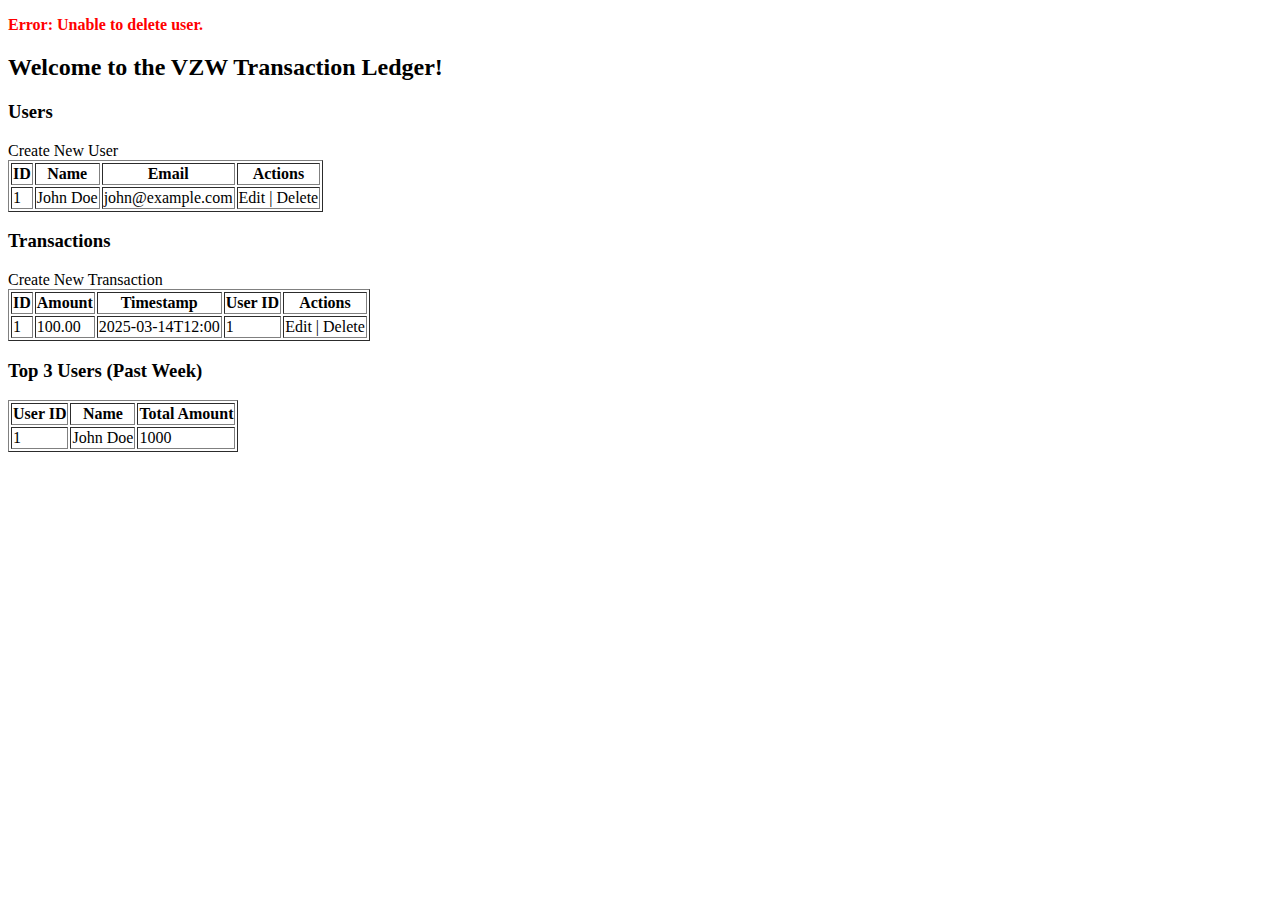
<file: src/main/resources/templates/dashboard.html>
<!DOCTYPE html>
<html xmlns:th="http://www.thymeleaf.org"
      xmlns:layout="http://www.ultraq.net.nz/thymeleaf/layout"
      layout:decorate="~{layout}">
<head>
    <meta charset="UTF-8">
    <title>Dashboard</title>
</head>
<body>
    <section layout:fragment="content">
        <div th:if="${errorMessage}" class="error-message" style="color: red; font-weight: bold;">
            <p th:text="#{${errorMessage}}">Error: Unable to delete user.</p>
        </div>
        <h2 th:text="#{welcome.message}">Welcome to the VZW Transaction Ledger!</h2>
 
        <!-- Users Table -->
        <div class="table-header">
            <h3 th:text="#{dashboard.users}">Users</h3>
            <a th:href="@{/users/new}" th:text="#{action.createUser}">Create New User</a>
        </div>
        <table id="userTable" border="1">
            <thead>
                <tr>
                    <th>ID</th>
                    <th th:text="#{user.name}">Name</th>
                    <th th:text="#{user.email}">Email</th>
                    <th th:text="#{action.actions}">Actions</th>
                </tr>
            </thead>
            <tbody>
                <tr th:each="user : ${users}">
                    <td th:text="${user.id}">1</td>
                    <td th:text="${user.name}">John Doe</td>
                    <td th:text="${user.email}">john@example.com</td>
                    <td>
                        <a th:href="@{'/users/edit/' + ${user.id}}" th:text="#{action.edit}">Edit</a> |
                        <a th:href="@{'/users/delete/' + ${user.id}}" th:text="#{action.delete}">Delete</a>
                    </td>
                </tr>
            </tbody>
        </table>
        
        <!-- Transactions Table -->
        <div class="table-header">
            <h3 th:text="#{dashboard.transactions}">Transactions</h3>
            <a th:href="@{/transactions/new}" th:text="#{action.createTransaction}">Create New Transaction</a>
        </div>
        <table id="transactionTable" border="1">
            <thead>
                <tr>
                    <th>ID</th>
                    <th th:text="#{transaction.amount}">Amount</th>
                    <th th:text="#{transaction.timestamp}">Timestamp</th>
                    <th th:text="#{transaction.userId}">User ID</th>
                    <th th:text="#{action.actions}">Actions</th>
                </tr>
            </thead>
            <tbody>
                <tr th:each="txn : ${transactions}">
                    <td th:text="${txn.id}">1</td>
                    <td th:text="${T(java.lang.String).format('$%.2f', txn.amount)}">100.00</td>
                    <td th:text="${txn.timestamp}">2025-03-14T12:00</td>
                    <td th:text="${txn.user.id}">1</td>
                    <td>
                        <a th:href="@{'/transactions/edit/' + ${txn.id}}" th:text="#{action.edit}">Edit</a> |
                        <a th:href="@{'/transactions/delete/' + ${txn.id}}" th:text="#{action.delete}">Delete</a>
                    </td>
                </tr>
            </tbody>
        </table>
        
        <!-- Top 3 Users Report -->
        <div class="table-header">
            <h3 th:text="#{dashboard.topUsers}">Top 3 Users (Past Week)</h3>
        </div>
        <table id="topUsersTable" border="1">
            <thead>
                <tr>
                    <th th:text="#{topUsers.userId}">User ID</th>
                    <th th:text="#{topUsers.name}">Name</th>
                    <th th:text="#{topUsers.totalAmount}">Total Amount</th>
                </tr>
            </thead>
            <tbody>
                <tr th:each="summary : ${topUsers}">
                    <td th:text="${summary.userId}">1</td>
                    <td th:text="${summary.userName}">John Doe</td>
                    <td th:text="${T(java.lang.String).format('$%.2f', summary.totalAmount)}">1000</td>

                </tr>
            </tbody>
        </table>

    </section>
</body>
</html>
</file>
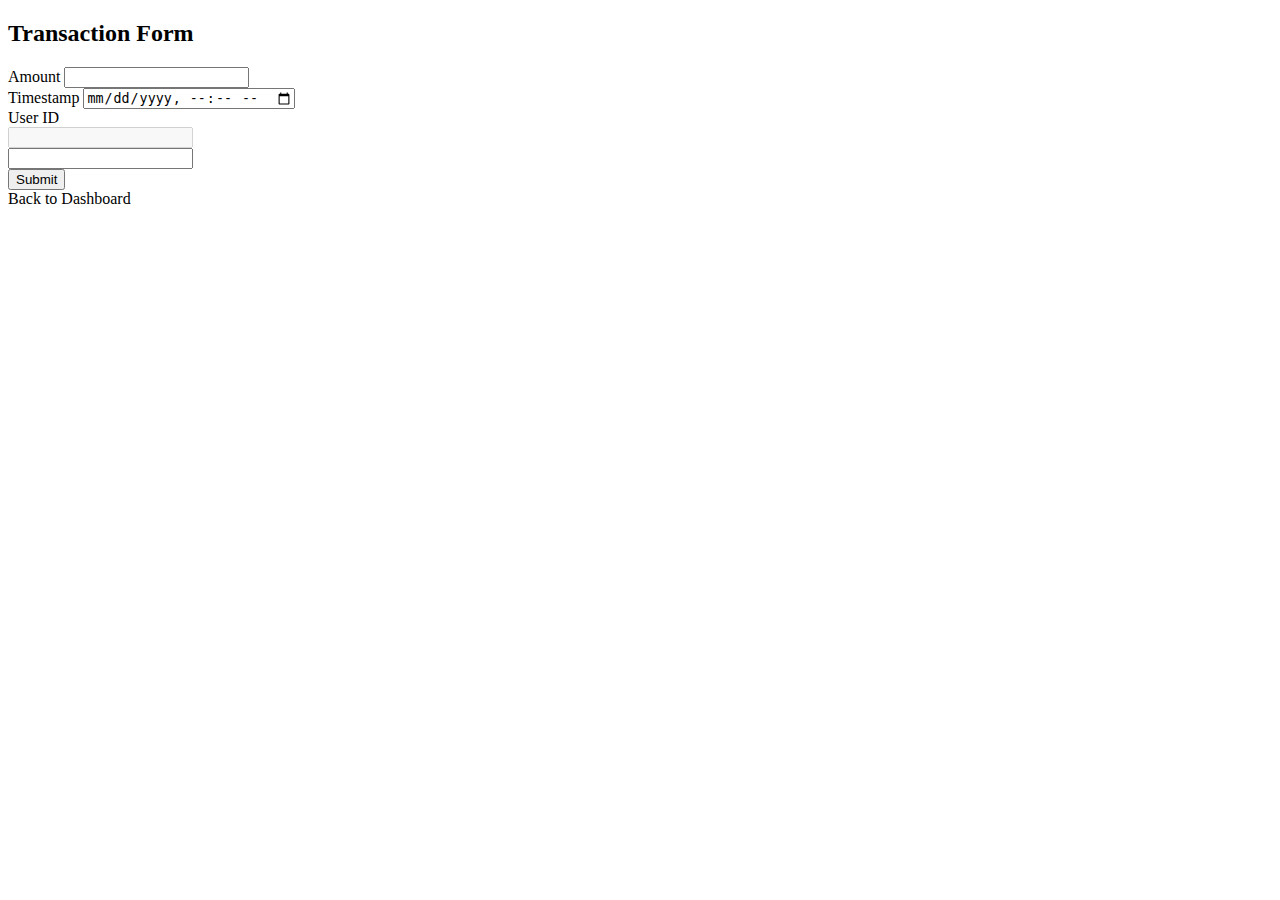
<file: src/main/resources/templates/transactionForm.html>
<!DOCTYPE html>
<html xmlns:th="http://www.thymeleaf.org"
      xmlns:layout="http://www.ultraq.net.nz/thymeleaf/layout"
      layout:decorate="~{layout}">
<head>
    <meta charset="UTF-8">
    <title th:text="#{transaction.formTitle}">Transaction Form</title>
</head>
<body>
    <section layout:fragment="content">
        <h2 th:text="#{transaction.formTitle}">Transaction Form</h2>

        <form th:action="@{${transaction.id} != null ? '/transactions/update/' + ${transaction.id} : '/transactions/save'}"
              th:object="${transaction}" method="post">
            <div>
                <label th:text="#{transaction.amount}">Amount</label>
                <input type="number" step="0.01" th:field="*{amount}" />
                <div th:if="${#fields.hasErrors('amount')}" th:errors="*{amount}"></div>
            </div>
            <div>
                <label th:text="#{transaction.timestamp}">Timestamp</label>
                <input type="datetime-local" th:field="*{timestamp}" />
                <div th:if="${#fields.hasErrors('timestamp')}" th:errors="*{timestamp}"></div>
            </div>
            <div>
                <label th:text="#{transaction.userId}">User ID</label>
                <div th:if="${transaction.id != null}">
                    <!-- Editing an existing transaction: show user id as read-only -->
                    <input type="number" th:field="*{user.id}" disabled="disabled" />
                    <input type="hidden" th:field="*{user.id}" />
                </div>
                <div th:if="${transaction.id == null}">
                    <!-- Creating a new transaction: allow user input -->
                    <input type="number" th:field="*{user.id}" />
                </div>
                <div th:if="${#fields.hasErrors('user.id')}" th:errors="*{user.id}"></div>
            </div>
            <div>
                <button type="submit" th:text="#{action.submit}">Submit</button>
            </div>
        </form>
        <a th:href="@{/dashboard}" th:text="#{action.backToDashboard}">Back to Dashboard</a>
    </section>
</body>
</html>
</file>
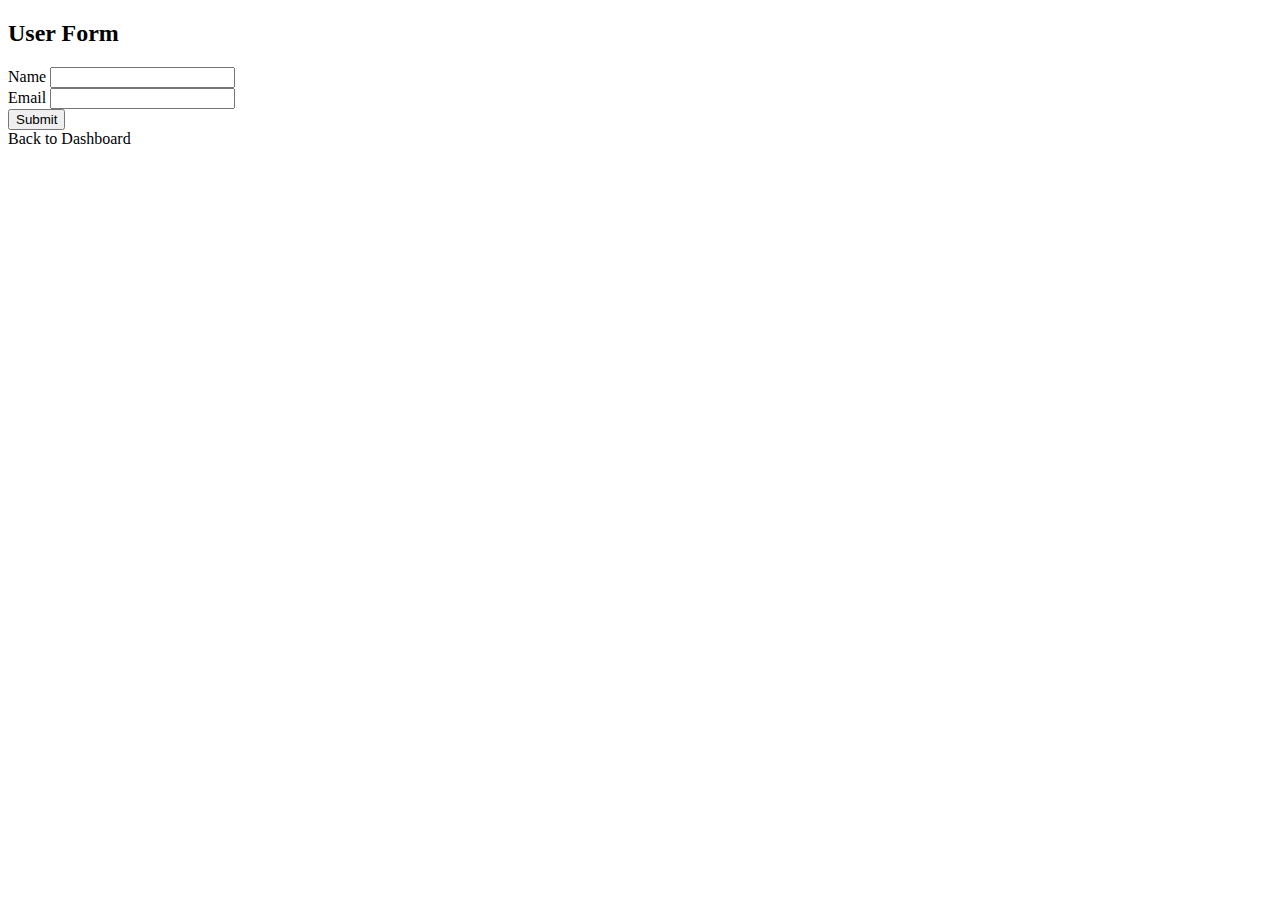
<file: src/main/resources/templates/userForm.html>
<!DOCTYPE html>
<html xmlns:th="http://www.thymeleaf.org"
      xmlns:layout="http://www.ultraq.net.nz/thymeleaf/layout"
      layout:decorate="~{layout}">
<head>
    <meta charset="UTF-8">
    <title th:text="#{user.formTitle}">User Form</title>
</head>
<body>
    <section layout:fragment="content">
        <h2 th:text="#{user.formTitle}">User Form</h2>

        <form th:action="@{${user.id} != null ? '/users/update/' + ${user.id} : '/users/save'}" 
              th:object="${user}" method="post">
            <div>
                <label th:text="#{user.name}">Name</label>
                <input type="text" th:field="*{name}" />
                <div th:if="${#fields.hasErrors('name')}" th:errors="*{name}"></div>
            </div>
            <div>
                <label th:text="#{user.email}">Email</label>
                <input type="email" th:field="*{email}" />
                <div th:if="${#fields.hasErrors('email')}" th:errors="*{email}"></div>
            </div>
            <div>
                <button type="submit" th:text="#{action.submit}">Submit</button>
            </div>
        </form>
        <a th:href="@{/dashboard}" th:text="#{action.backToDashboard}">Back to Dashboard</a>
    </section>
</body>
</html>
</file>
